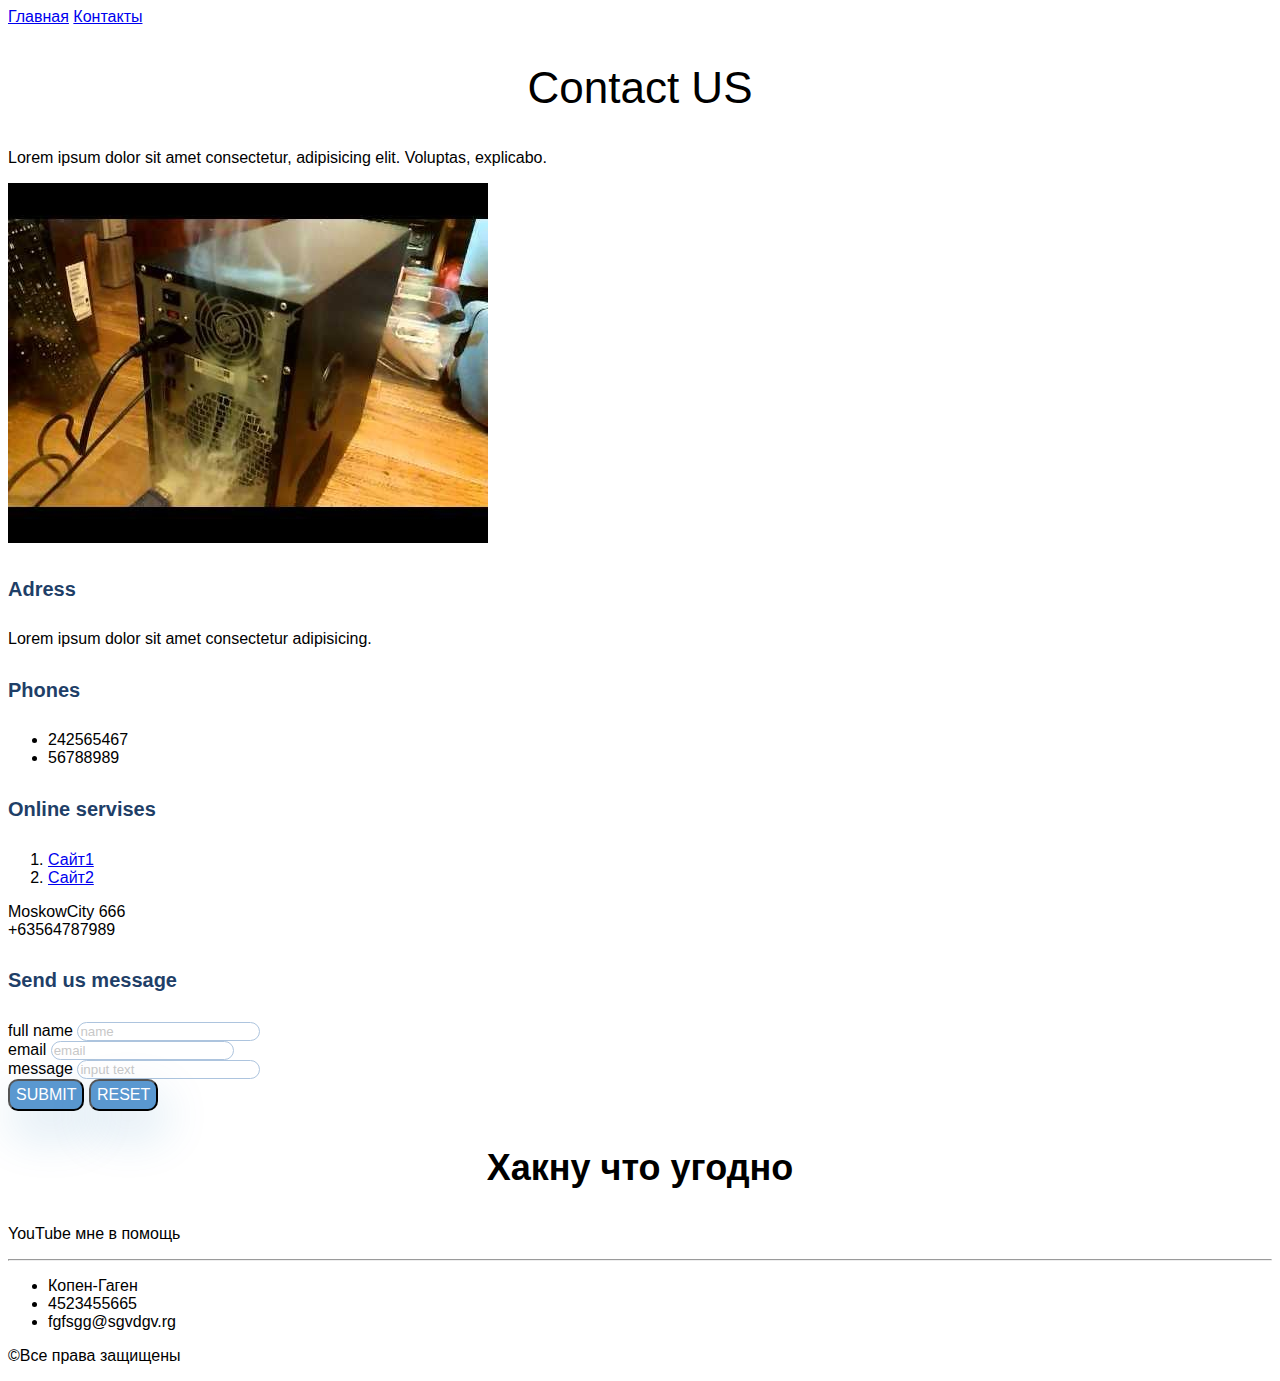
<file: lesson1/contacts.html>
<!DOCTYPE html>
<html lang="en">

<head>
    <meta charset="UTF-8">
    <meta http-equiv="X-UA-Compatible" content="IE=edge">
    <meta name="viewport" content="width=device-width, initial-scale=1.0">
    <title>Контакты</title>
    <link rel="stylesheet" href="style.css">

</head>

<body>
    <a href="index.html">Главная</a>
    <a href="contacts.html">Контакты</a><br>
    <h2 class="head2">Contact US</h2>
    <p>Lorem ipsum dolor sit amet consectetur, adipisicing elit. Voluptas, explicabo.</p>
    <img src="img/comp.jpg" alt="computer">
    <h4 class="head4">Adress</h4>
    <p>Lorem ipsum dolor sit amet consectetur adipisicing.</p>
    <h4 class="head4">Phones</h4>
    <ul>
        <li>242565467</li>
        <li>56788989</li>
    </ul>
    <h4 class="head4">Online servises</h4>
    <ol>
        <li><a href="https://brazzers-xxx.plus/" target="_blank">Сайт1</a></li>
        <li><a href="https://www.toy.ru/" target="_blank">Сайт2</a></li>
    </ol>
    MoskowCity 666 <br>
    +63564787989 <br>
    <h4 class="head4">Send us message</h4>
    <form action="#">
        full name <input class="inp_field" type="text" placeholder="name"><br>
        email <input class="inp_field" type="email" placeholder="email"><br>
        message <input class="inp_field" type="textarea" placeholder="input text"><br>
        <button class="button" type="submit">submit</button>
        <button class="button" type="reset">reset</button>
    </form>
    <h3 class="head3">Хакну что угодно</h3>
    <p>YouTube мне в помощь</p>
    <hr>
    <ul>
        <li>Копен-Гаген</li>
        <li>4523455665</li>
        <li>fgfsgg@sgvdgv.rg</li>
    </ul>
    <p>&copy;Все права защищены</p>
</body>

</html>
</file>
<file: lesson1/style.css>
body {
    font-family: sans-serif;
}

.par {
    font-size: 16px;
    line-height: 26px;
    color: #1F3F68;
}

.main {
    font-size: 64px;
    color: #1F3F68;
}

.head2 {
    font-weight: 500;
    font-size: 44px;
    text-align: center;
}

.head3 {
    font-size: 36px;
    text-align: center;
}

.head4 {
    font-size: 20px;
    line-height: 30px;
    color: #1F3F68;
}

.inp_field {
    border: 1px solid #356EAD;
    box-sizing: border-box;
    border-radius: 10px;
    opacity: 0.4;
}

.button {
    background-color: #5A98D0;
    box-shadow: 5px 20px 50px rgba(16, 112, 177, 0.2);
    border-radius: 10px;
    font-weight: 500;
    font-size: 16px;
    line-height: 26px;
    text-align: center;
    color: #FFFFFF;
    text-transform: uppercase;
}
</file>
